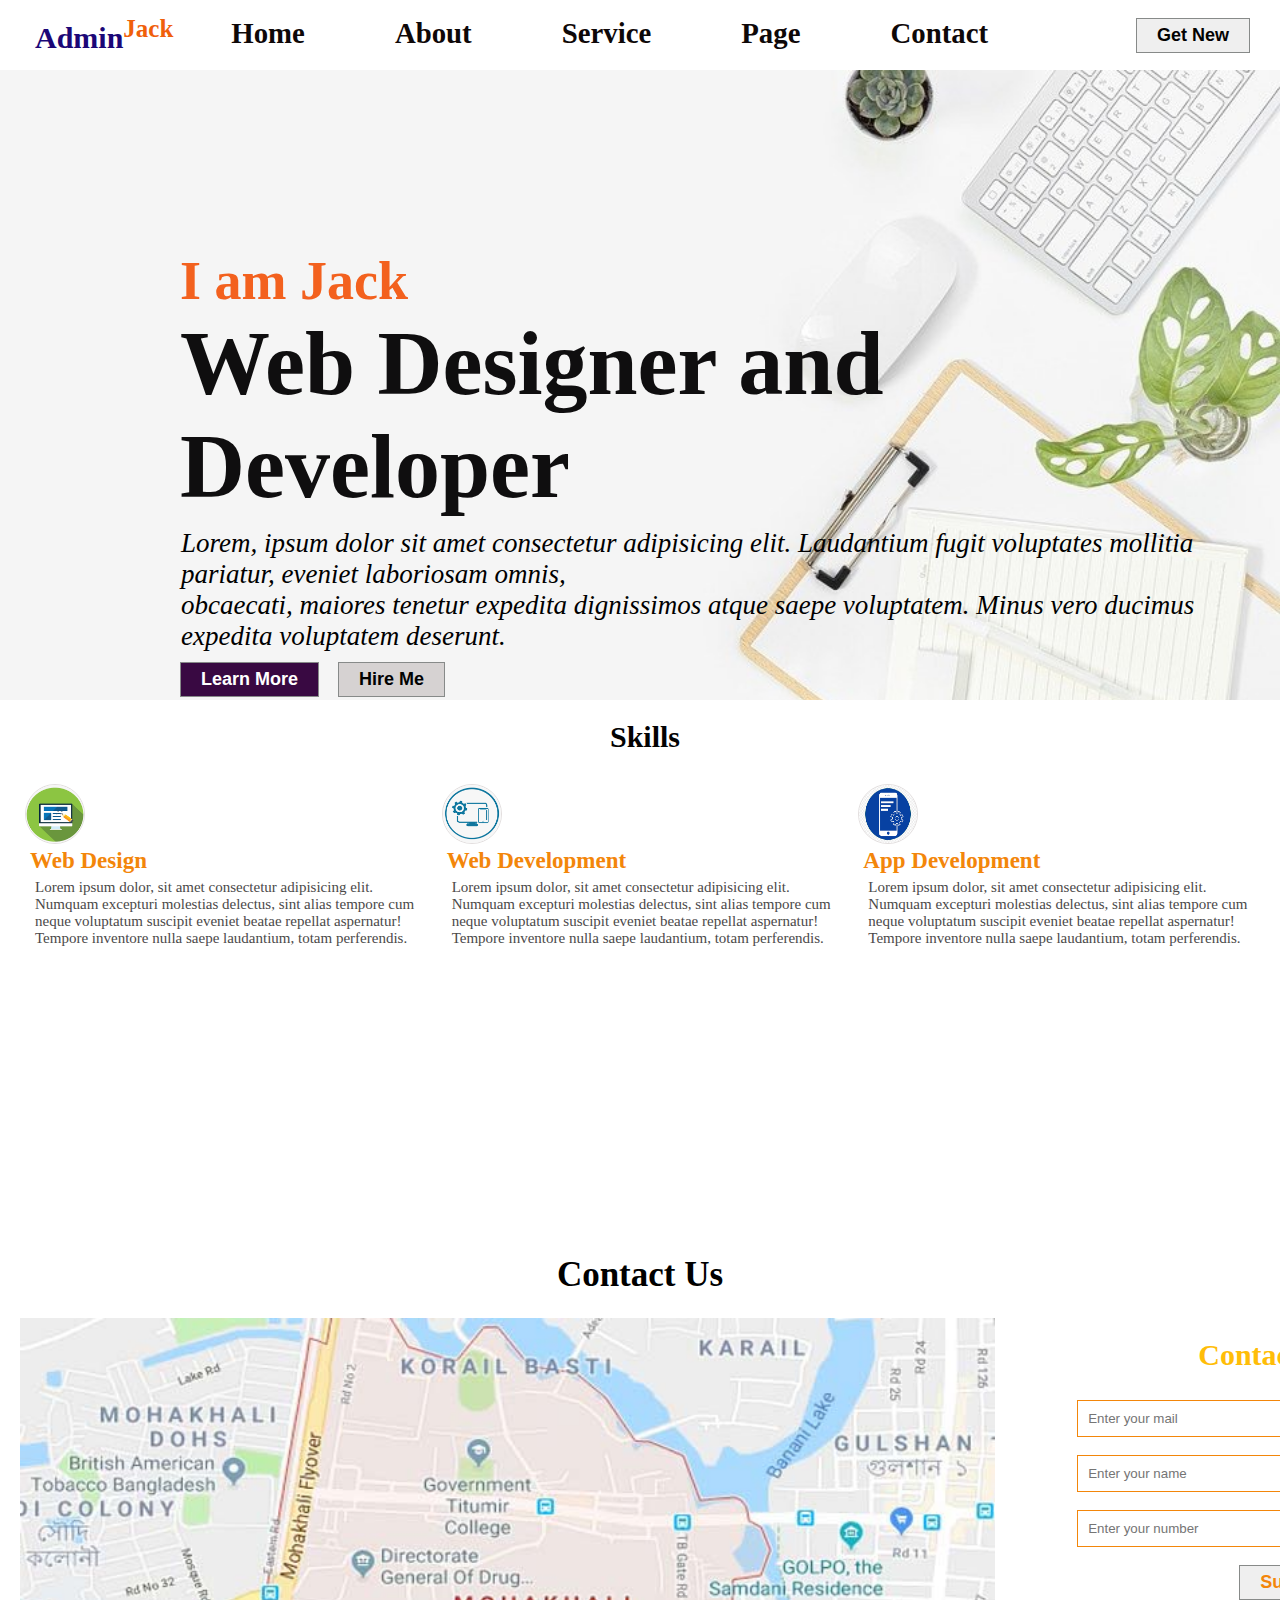
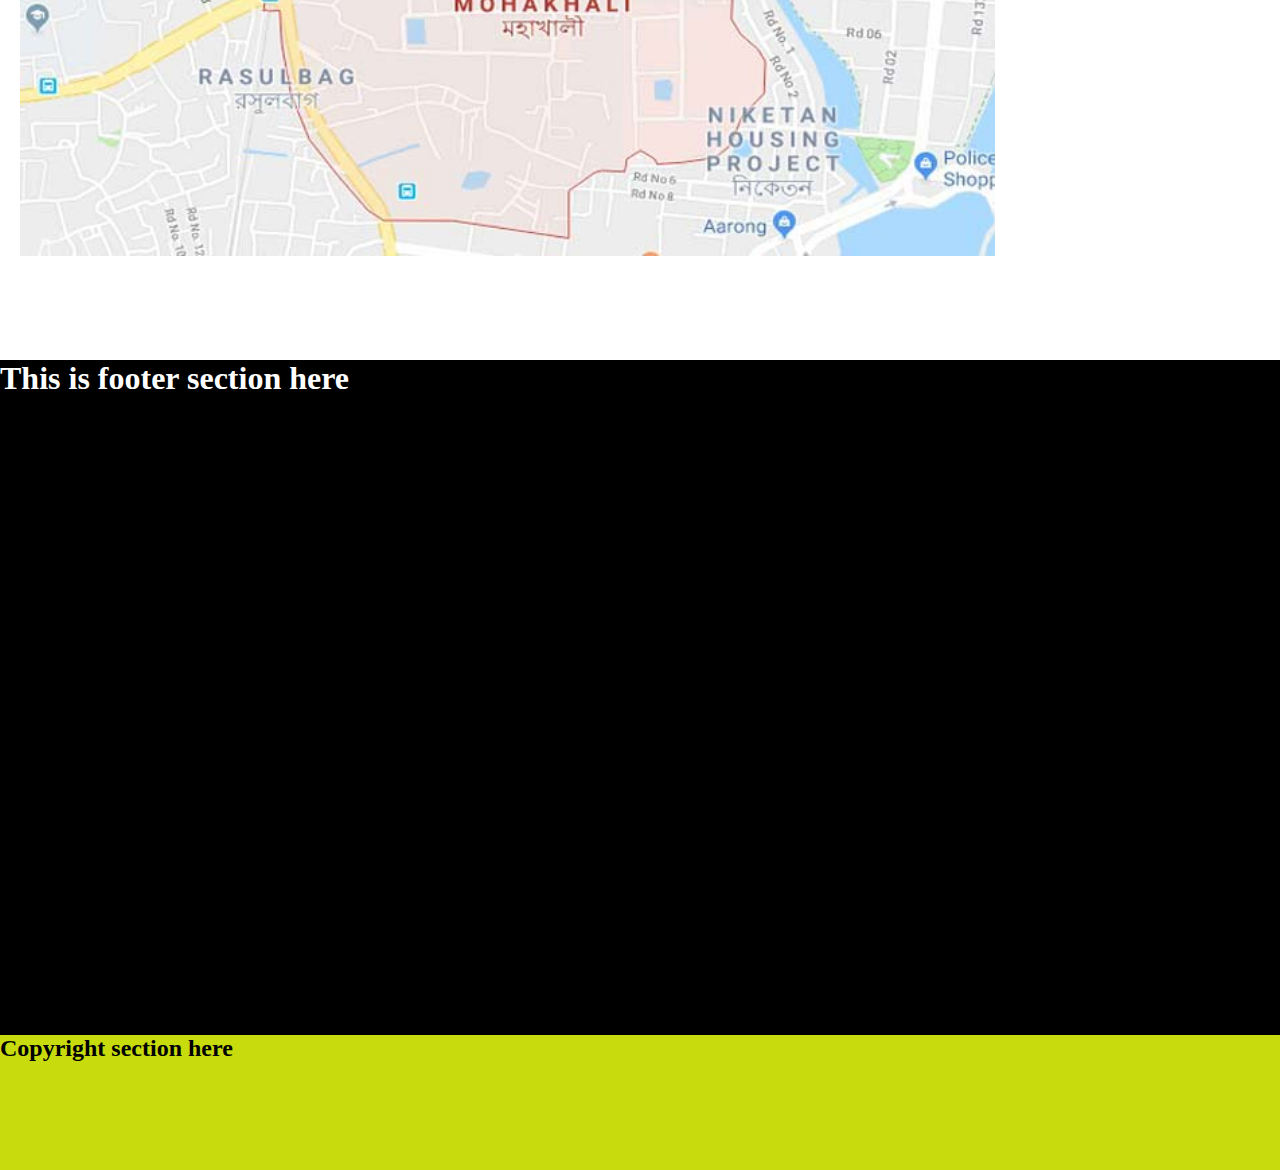
<file: project_one/index.html>
<!DOCTYPE html>
<html lang="en">
<head>
    <meta charset="UTF-8">
    <meta http-equiv="X-UA-Compatible" content="IE=edge">
    <meta name="viewport" content="width=device-width, initial-scale=1.0">
    <title>project one portfolio site</title>
    <!--------All Links Here--------------->
    <link rel="stylesheet" href="css/style.css">
   
    
</head>
<body>
    <header>
        <div class="nav">
            <div class="logo">
                <a href="index.html">Admin<sup>Jack</sup></a>
            </div>
            <ul class="navitem">
                <li><a href="#">Home</a></li>
                <li><a href="#">About</a></li>
                <li><a href="#">Service</a></li>
                <li><a href="#">Page</a></li>
                <li><a href="#">Contact</a></li>
            </ul>
            <button><a href="#">Get New</a></button>
            
        </div>
        <div class="container">
            <div class="imag">
                <h2>I am Jack<br><span>Web Designer and Developer</span></br></h2>
                <p>Lorem, ipsum dolor sit amet consectetur adipisicing elit. Laudantium fugit voluptates mollitia pariatur, eveniet laboriosam omnis,<br> obcaecati, maiores tenetur expedita dignissimos atque saepe voluptatem. Minus vero ducimus expedita voluptatem deserunt.</p>
                <button class="btns"><a href="#">Learn More</a></button>
                <button class="btnss"><a href="#">Hire Me</a></button>
            </div> 
        </div>
    </header>
    <!---=======2nd Section Start Here-------->
    <div class="section">
        <h2>Skills</h2>
        <div class="card_bd">
            <div class="card">
                <img src="images/webdesign.png" alt="">
                <h4>Web Design</h4>
                <p>Lorem ipsum dolor, sit amet consectetur adipisicing elit. Numquam excepturi molestias delectus,
                    sint alias tempore cum neque voluptatum suscipit eveniet beatae repellat aspernatur!
                    Tempore inventore nulla saepe laudantium, totam perferendis.
                </p>
            </div>
            <div class="card">
                <img src="images/development.png" alt="">
                <h4>Web Development</h4>
                <p>Lorem ipsum dolor, sit amet consectetur adipisicing elit. Numquam excepturi molestias delectus,
                    sint alias tempore cum neque voluptatum suscipit eveniet beatae repellat aspernatur!
                    Tempore inventore nulla saepe laudantium, totam perferendis.
                </p>
            </div>
            <div class="card">
                <img src="images/app.png" alt="">
                <h4>App Development</h4>
                <p>Lorem ipsum dolor, sit amet consectetur adipisicing elit. Numquam excepturi molestias delectus,
                    sint alias tempore cum neque voluptatum suscipit eveniet beatae repellat aspernatur!
                    Tempore inventore nulla saepe laudantium, totam perferendis.
                </p>
            </div>
        </div>
        
    </div>
    <!--------End 2nd Section-------------->
    <!---====3rd Section================-------------->
    <div class="sections">
        <h2>Contact Us</h2>
        <div class="imggs">
            <img src="images/maps.jpg" alt="">
            <div class="form">
                <h3>Contact Form</h3><br>
                <input type="text" placeholder="Enter your mail"><br><br>
                <input type="text" placeholder="Enter your name"><br><br>
                <input type="text" placeholder="Enter your number"><br><br>
                <button class="btn"><a href="#">Submit</a></button>
            </div>
        </div>
        
        
    </div>
    <!---======End 3rd Section==========----------->
    <div class="footer">
        <h1>This is footer section here</h1>
    </div>

    
    <!-----Copyright Section Start-->
    <div class="copr">
        <h2>Copyright section here</h2>
    </div>
    <!-----End=======Copyright Section=============-->
</body>
</html>
</file>
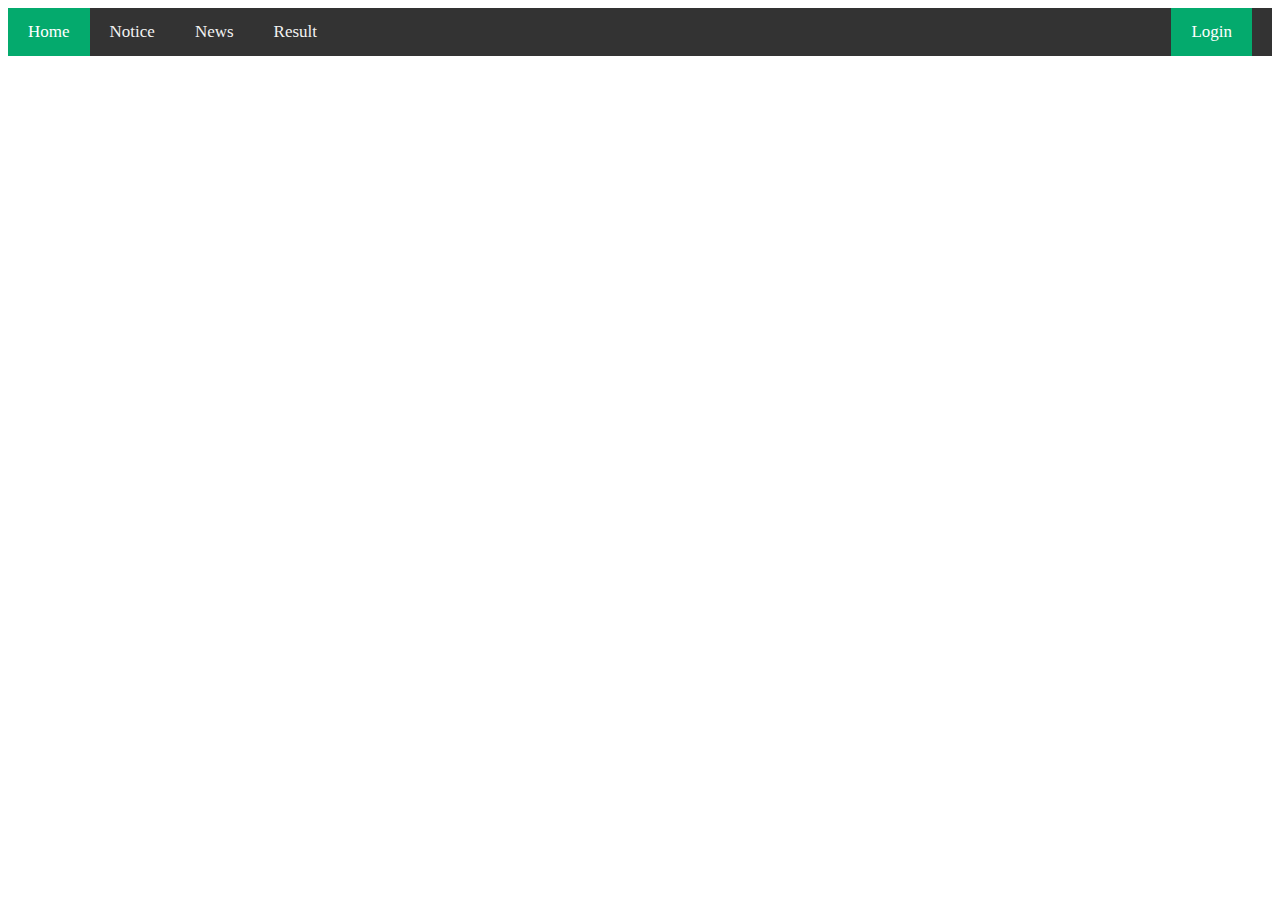
<file: Table/nav_body.html>
<!DOCTYPE html>
<html lang="en">
<head>
    <meta charset="UTF-8">
    <meta http-equiv="X-UA-Compatible" content="IE=edge">
    <meta name="viewport" content="width=device-width, initial-scale=1.0">
    <title>Nav with Body</title>
    
    <!--#############################################################---->
    <link href="https://cdn.jsdelivr.net/npm/bootstrap@5.1.1/dist/css/bootstrap.min.css" rel="stylesheet" 
       integrity="sha384-F3w7mX95PdgyTmZZMECAngseQB83DfGTowi0iMjiWaeVhAn4FJkqJByhZMI3AhiU" crossorigin="anonymous">
    <link rel="stylesheet" href="style.css">
    <link rel="stylesheet" href="https://pro.fontawesome.com/releases/v5.10.0/css/all.css" integrity="sha384-AYmEC3Yw5cVb3ZcuHtOA93w35dYTsvhLPVnYs9eStHfGJvOvKxVfELGroGkvsg+p" crossorigin="anonymous"/>

</head>
<body>
    <div class="topnav">
        <a class="active" href="#home"><i class="fa fa-fw fa-home"></i>Home</a>
        <a href="#news"><i class="fa fa-fw fa-search"></i>Notice</a>
        <a href="#news"><i class="fa fa-fw fa-envelope"></i>News</a>
        <a href="#news"><i class="fa fa-fw fa-user"></i>Result</a>
        <a class="active" style="float:right;" href="#about">Login</a></li> 
    </div>
    

    
    
    








    <script src="https://cdn.jsdelivr.net/npm/bootstrap@5.1.2/dist/js/bootstrap.bundle.min.js" integrity="sha384-kQtW33rZJAHjgefvhyyzcGF3C5TFyBQBA13V1RKPf4uH+bwyzQxZ6CmMZHmNBEfJ" crossorigin="anonymous"></script>
</body>
</html>
</file>
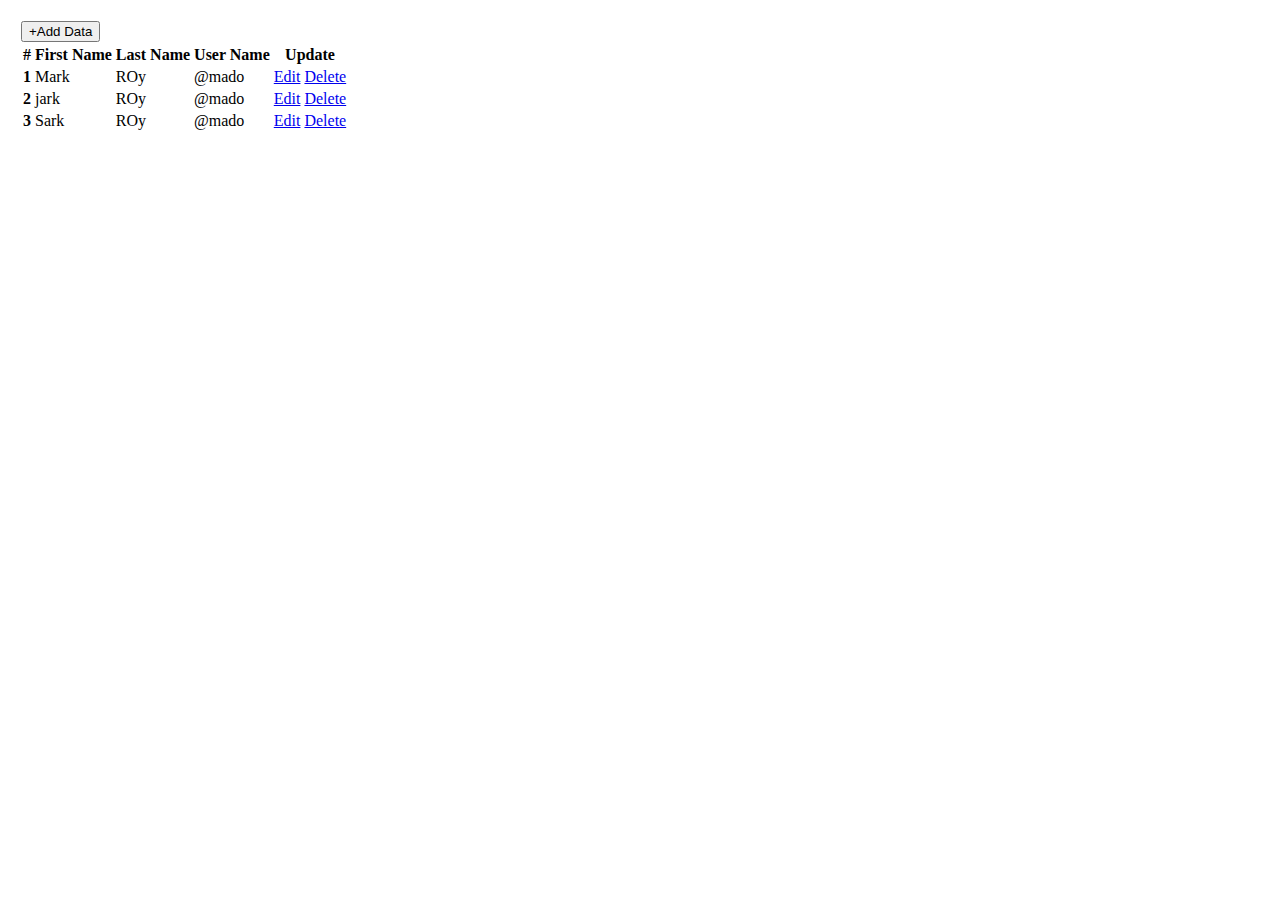
<file: Table/normal_table.html>
<!DOCTYPE html>
<html lang="en">
<head>
    <meta charset="UTF-8">
    <meta http-equiv="X-UA-Compatible" content="IE=edge">
    <meta name="viewport" content="width=device-width, initial-scale=1.0">
    <title>Crud table design</title>
    <link href="https://cdn.jsdelivr.net/npm/bootstrap@5.1.1/dist/css/bootstrap.min.css" rel="stylesheet" 
       integrity="sha384-F3w7mX95PdgyTmZZMECAngseQB83DfGTowi0iMjiWaeVhAn4FJkqJByhZMI3AhiU" crossorigin="anonymous">
    <link rel="stylesheet" href="css/style.css">
</head>
<body>
    <div class="container">
        <div class="body">
            <button type="button" class="btn btn-primary">+Add Data</button>
        </div>
        
        <table class="table table-bordered">
            <thead>
                <tr class="table-success">
                    <th>#</th>
                    <th>First Name</th>
                    <th>Last Name</th>
                    <th>User Name</th>
                    <th>Update</th>
                </tr>
            </thead>
            <tbody>
                <tr>
                    <th scope="row">1</th>
                    <td>Mark</td>
                    <td>ROy</td>
                    <td>@mado</td>
                    <td> <a href="#" class="btn btn-success">Edit</a>
                        <a href="#" class="btn btn-primary">Delete</a>
                    </td>
                    
                </tr>
                <tr>
                    <th scope="row">2</th>
                    <td>jark</td>
                    <td>ROy</td>
                    <td>@mado</td>
                    <td> <a href="#" class="btn btn-success">Edit</a>
                        <a href="#" class="btn btn-primary">Delete</a>
                    </td>
                    
                </tr>
                <tr>
                    <th scope="row">3</th>
                    <td>Sark</td>
                    <td>ROy</td>
                    <td>@mado</td>
                    <td> <a href="#" class="btn btn-success">Edit</a>
                        <a href="#" class="btn btn-primary">Delete</a>
                    </td>
                    
                </tr>

            </tbody>
        </table>
    </div>



    <script src="https://cdn.jsdelivr.net/npm/bootstrap@5.1.1/dist/js/bootstrap.bundle.min.js"
     integrity="sha384-/bQdsTh/da6pkI1MST/rWKFNjaCP5gBSY4sEBT38Q/9RBh9AH40zEOg7Hlq2THRZ" crossorigin="anonymous"></script>
    
</body>
</html>
</file>
<file: project_one/css/style.css>
*{
    margin: 0;
    padding: 0;
    box-sizing: border-box;
}
header{
    background-color: #ffffff;
}
.nav{
    display: flex;
    justify-content: space-between;
    align-items: center;
    padding: 10px;
    margin: 5px;
}
.logo{
    padding-left: 20px;
}
.logo a{
    font-size: 30px;
    font-weight: 600;
    text-decoration: none;
    color: #1b0777;
}
.logo a:hover{
    color: #889c15;
}
.logo sup{
    color: #f05f0b;
    font-weight: 600;
    font-size: 25px;
}
.logo sup:hover{
    color: #1b0777;
}
.navitem{
    display: flex;
    flex-wrap: row wrap;
    text-transform: capitalize;
    list-style: none;
}
.navitem li{
    font-weight: 550;
    padding-right: 10vh;
    line-height: 10px;
}
.navitem li a{
    text-decoration: none;
    font-size: 3.2vh;
    color: #0e0808;
}
.navitem li a:hover{
    color: #fa6e1c;
}
button{
    border: 0.3px solid #878a89;
    margin-right: 15px;
    padding: 6px 20px;
   
}
button a{
    text-decoration: none;
    color: #020202;
    font-weight: 550;
    font-size: 18px;
}
.container{
    width: 100%;
    height: 70vh;
    background: #ffffff;
}
.imag{
    background-repeat: no-repeat;
    background-size: cover;
    width: 100%;
    height: 70vh;
    background-image: url(../images/imgg_bg.jpg);  
}
.imag h2{
    padding-top: 20vh;
    margin-left: 20vh;
    font-weight: 600;
    font-size: 6vh;
    color: #f3611e;
}
.imag span{
    font-weight: 550;
    font-size: 10vh;
    color: #0f0e0f;
}
.imag p{
    margin-left: 19vh;
    padding: 10px;
    font-size: 3vh;
    font-style: oblique;
}
.imag .btns{
    margin-left: 20vh;
    border-radius: 0;
    
    background-color: #390942;
}
.imag .btns a{
    color: #ffffff;
}
.imag .btns a:hover{
    color: #c7db0d;
}
.imag .btnss{
    border-radius: 0;
    background-color: #d6d2d2;
}
.imag .btnss a:hover{
    color: #f05f0b;
}
/*-------End Header Section=====-------*/
/*-------2nd sections css style-------*/
.section{
    background-color: #ffffff;
    width: 100%;
    height: 60vh;
}
.section h2{
    color: #030303;
    margin-left: 10px;
    padding: 20px;
    font-size: 30px;
    font-weight: 600;
    text-align: center;
    
}
.section .card_bd{
    margin-left: 10px;
    display: flex;
    justify-content: space-between;
    align-items: center;
    padding: 10px;
}
.section .card_bd h4{
    margin-left: 10px;
    color: #f3860a;
    text-align: left;
    font-size: 23px;
    font-weight: 550;
}
.section .card_bd p{
    padding: 5px;
    margin-left: 10px;
    color: #4b4949;
    font-size: 15px;
    font-weight: 500; 
}
.section .card_bd img{
    margin-left: 5px;
    width: 60px;
    height: 60px;
    border: 1px solid #e2dede;
    border-radius: 50%;
}

/*-------3rd sections css style-------*/
.sections{
    background: #ffffff;
    width: 100%;
    height: 80vh;
    
}
.sections h2{
    padding: 13px;
    padding-top: 15px;
    text-align: center;
    font-size: 35px;
    color: #000;
}
.sections .imggs{
    display: flex;
    justify-content: space-between;
    margin-right: 40px;
}
.sections .imggs img{
    padding: 10px;
    margin-left: 10px;
    width: 120vh;
    height: 62vh;
}
.form{
    padding-top: 20px;
    width: 75vh;
    height: 60vh;
    /*border: 0.2px solid#e2e0e0;*/
}
.form h3{
    text-align: center;
    color: #ffbd08;
    font-size: 30px;
    font-weight: 550;
    padding: 10px;
    
}
.form input{
    width: 55vh;
    padding: 10px;
    margin-left: 8vh;
    border: 0.5px solid #f3860a;
}
.form button.btn{
    margin-left: 26vh;
}
.form button.btn a{
    color: #f3860a;
}
.form button.btn a:hover{
    color: #0e0d0d;
}
/*==========Footer Section Start================*/

.footer{
    width: 100%;
    height: 75vh;
    background-color: #000;
    color: #ffffff;
}
/*========Copyright section start=========*/
.copr{
    width: 100%;
    height: 15vh;
    background-color: #c7db0d;
}
</file>
<file: Table/style.css>
.topnav {
    background-color: #333;
    overflow: hidden;
    padding-right: 20px;
}

/* Style the links inside the navigation bar */
.topnav a {
    float: left;
    color: #f2f2f2;
    text-align: center;
    padding: 14px 20px;
    text-decoration: none;
    font-size: 17px;
    }

/* Change the color of links on hover */
.topnav a:hover {
    background-color: #ddd;
    color: black;
}

/* Add a color to the active/current link */
.topnav a.active {
    background-color: #04AA6D;
    color: white;
}
</file>
<file: Table/css/style.css>
﻿body{
    margin: 10px;
    padding: 10px;
    width: 100%;
    background: #fff;
}
.body{
    border: 1px solid #fff;
   
    
}
</file>
